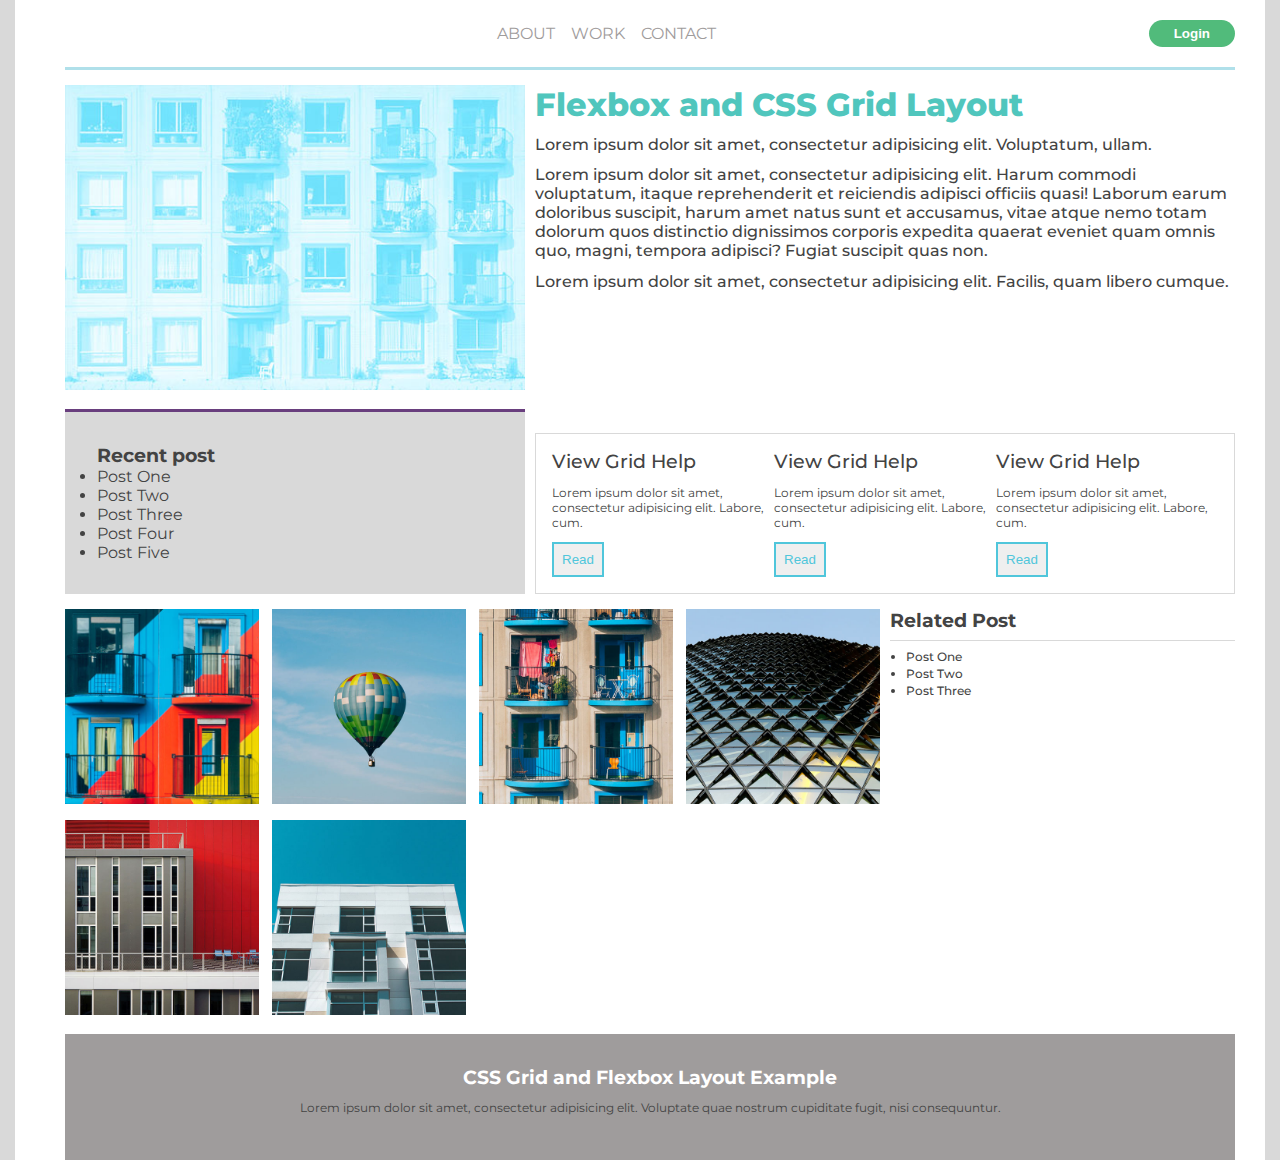
<file: index.html>
<!DOCTYPE html>
<html lang="en">

<head>
	<meta charset="UTF-8">
	<meta name="viewport" content="width=device-width, initial-scale=1">
	<title>Grid and Flex</title>
	<link href="https://fonts.googleapis.com/css2?family=Montserrat:wght@100;400;500;800&display=swap" rel="stylesheet">

	<link rel="stylesheet" href="https://use.fontawesome.com/releases/v5.13.0/css/all.css"
		integrity="sha384-Bfad6CLCknfcloXFOyFnlgtENryhrpZCe29RTifKEixXQZ38WheV+i/6YWSzkz3V" crossorigin="anonymous">

	<link rel="stylesheet" href="css/style.css">
</head>

<body>
	<div class="container">
		<header>
			<p class="logo">
				<a href="#">
					<i class="far fa-file-code"></i>
				</a>
			</p>
			<div class="wrapper-burger">
				<input type="checkbox" id="check-menu">
				<label for="check-menu">MENU</label>
				<div class="burger-line first"></div>
				<div class="burger-line second"></div>
				<div class="burger-line third"></div>
				<div class="burger-line fourth"></div>
				<nav class="main-menu">
					<a href="#" class="burger-link">ABOUT</a>
					<a href="#" class="burger-link">WORK</a>
					<a href="#" class="burger-link">CONTACT</a>
				</nav>
			</div>
			<button type="submit">Login</button>
		</header>

		<div class="hero">
			<img src="images/hero.jpg" alt="hero">
		</div>

		<aside class="sidebar">
			<h3>Recent post</h3>
			<ul>
				<li><a href="#">Post One</a></li>
				<li><a href="#">Post Two</a></li>
				<li><a href="#">Post Three</a></li>
				<li><a href="#">Post Four</a></li>
				<li><a href="#">Post Five</a></li>
			</ul>
		</aside>

		<main>
			<h1>Flexbox and CSS Grid Layout</h1>
			<p>Lorem ipsum dolor sit amet, consectetur adipisicing elit. Voluptatum, ullam.</p>
			<p>Lorem ipsum dolor sit amet, consectetur adipisicing elit. Harum commodi voluptatum, itaque reprehenderit et
				reiciendis adipisci officiis quasi! Laborum earum doloribus suscipit, harum amet natus sunt et accusamus,
				vitae atque nemo totam dolorum quos distinctio dignissimos corporis expedita quaerat eveniet quam omnis quo,
				magni, tempora adipisci? Fugiat suscipit quas non.</p>
			<p>Lorem ipsum dolor sit amet, consectetur adipisicing elit. Facilis, quam libero cumque.</p>
		</main>

		<div class="help">
			<section class="help-item">
				<h3>View Grid Help</h3>
				<p>Lorem ipsum dolor sit amet, consectetur adipisicing elit. Labore, cum.</p>
				<button>Read</button>
			</section>
			<section class="help-item">
				<h3>View Grid Help</h3>
				<p>Lorem ipsum dolor sit amet, consectetur adipisicing elit. Labore, cum.</p>
				<button>Read</button>
			</section>
			<section class="help-item">
				<h3>View Grid Help</h3>
				<p>Lorem ipsum dolor sit amet, consectetur adipisicing elit. Labore, cum.</p>
				<button>Read</button>
			</section>
		</div>

		<div class="gallery">
			<div class="gallery-item"><img src="images/grid-image-01.jpg" alt="image galery"></div>
			<div class="gallery-item"><img src="images/grid-image-02.jpg" alt="image galery"></div>
			<div class="gallery-item"><img src="images/grid-image-03.jpg" alt="image galery"></div>
			<div class="gallery-item"><img src="images/grid-image-04.jpg" alt="image galery"></div>
			<div class="gallery-item"><img src="images/grid-image-05.jpg" alt="image galery"></div>
			<div class="gallery-item"><img src="images/grid-image-06.jpg" alt="image galery"></div>
		</div>

		<aside class="sidebar-related">
			<h3>Related Post</h3>
			<ul>
				<li><a href="#">Post One</a></li>
				<li><a href="#">Post Two</a></li>
				<li><a href="#">Post Three</a></li>
			</ul>
		</aside>

		<footer>
			<h3>CSS Grid and Flexbox Layout Example</h3>
			<p>Lorem ipsum dolor sit amet, consectetur adipisicing elit. Voluptate quae nostrum cupiditate fugit, nisi
				consequuntur.</p>
		</footer>
	</div>
</body>

</html>
</file>
<file: css/style.css>
* {
    box-sizing: border-box;
    margin: 0;
    padding: 0;
}

body {
    font-family: 'Montserrat', sans-serif;
    background-color: #d9d9d9;
    color: #434343;
}

a {
    text-decoration: none;
    color: inherit;
}

.container {
    display: grid;
    grid-template-columns: 40% 30% 30%;
    grid-template-rows: repeat(6, auto);
    grid-column-gap: 10px;
    grid-row-gap: 15px;
    max-width: 1250px;
    margin: 0 auto;
    padding: 0 50px;
    background-color: #fff;
}

header {
    display: flex;
    justify-content: space-between;
    align-items: center;
    grid-column: 1/4;
    grid-row: 1/2;
    border-bottom: 3px solid #b0e0ea;
    color: #9f9c9c;
    padding: 20px 0;
}

header > .logo i {
    font-size: 2em;
    color: #50c6bd;
}

.main-menu {
    display: flex;
    list-style-type: none;    
}

.burger-link {
    margin: 0 .5rem;
}
#check-menu {
    display: none;
}
label {
    display: none;
}

header > button {
    background-color: #51bb7b;
    color: #fff;
    padding: 6px 25px;
    border-radius: 1.3rem;
    border-style: none;
    cursor: pointer;
    font-weight: 600;
}

.hero {
    grid-column: 1/2;
    grid-row: 2/3;
}

.hero > img {
    width: 100%;
}

.sidebar {
    grid-column: 1/2;
    grid-row: 3/5;
    border-top: 3px solid #693f7e;
    background-color: #d9d9d9;
    padding: 2rem;
}

main {
    grid-column: 2/4;
    grid-row: 2/4;
}

main > h1 {
    color: #50c6bd;
    font-weight: 800;
    margin-bottom: .5rem;
}

main > p {
    margin: .7rem 0;
    font-weight: 500;
}

.help {
    display: flex;
    justify-content: space-around;
    grid-column: 2/4;
    grid-row: 4/5;
    border: 1.5px solid #d9d9d9;
    padding: 1rem;
}

.help-item {
    display: flex;
    flex-direction: column;
    justify-content: space-between;
    align-items: flex-start;
}

.help-item > h3 {
    font-weight: 500; 
}

.help-item button {
    border: 2px solid #50c6db;
    color: #50c6db;
    padding: .5rem;
    font-weight: 500;
    cursor: pointer;
}

.help-item p {
    margin: .75rem 0;
    font-size: .75rem;
}

.gallery {
    display: grid;
    grid-column: 1/3;
    grid-row: 5/6;
    grid-template-columns: repeat(auto-fit, minmax(160px, 1fr));
    grid-gap: .8rem;
}

.gallery-item > img {
    width: 100%;
}

.sidebar-related > h3 {
    margin-bottom: .5rem;
    padding-bottom: .5rem;
    border-bottom: 1px solid #d9d9d9;
}
.sidebar-related > ul {
    margin-left: 1rem;
}

.sidebar-related > ul > li {
    margin: .1rem 0;
}

.sidebar-related > ul > li {
    font-size: .75rem;
    font-weight: 500;
}

footer {
    grid-column: 1/4;
    grid-row: 6/7;
    background-color: #9f9c9c;
    text-align: center;
    padding: 2rem 0;
}

footer > h3 {
    color: #fff;
    margin-bottom: .7rem;
}

footer > p {
    margin-bottom: .8rem;
    font-size: .75rem;
}

@media screen and (max-width: 768px) {
    .container {
        grid-template-rows: repeat(7, auto);
    }
    .gallery {
        grid-column: 1/4;
    }
    
    .sidebar-related {
        grid-column: 1/4;
        grid-row: 6/7;
    }
    footer {
        grid-row: 7/8;
    }
}


@media (max-width: 580px) {
    
    
    .container {
    display: grid;
    grid-template-columns: 1fr;
}
    
    .wrapper-burger {
            display:grid;
            min-width: 280px;
        margin: 5px;
            background-color: #E7EAED;
            color: #50C6BD;
            position: relative;
            text-align: center;
        }
                
        label {
            display: block;
            width: 100%;
            line-height: 40px;
            cursor: pointer;
        }
        
        .burger-line {
            position:absolute;
            top: 8px;
            right: 10px;
            width: 35px;
            height: 2px;
            background-color: #50C6BD;
            transition: .5s all;
        }
        
        .second, .third {
            top: 18px;
        }
        
        .fourth {
            top: 28px;
        }
        
        .main-menu {
            display: block;
            position:absolute;
            left: 0;
            bottom: 0;
            width: 100%;
            transform: translateY(100%);
            max-height: 0;
            font-size: 0;
            overflow: hidden;
            transition: 0.7s all;
        }
        
        .burger-link {
            display: block;
            min-width: 50%;
            padding: 5px;
            color: #50C6BD;
            text-decoration: none;
            border-top: 1px solid rgba(255, 255, 255, 0.28);
            background-color: #E7EAED;
        }
    
        
        #check-menu:checked ~ .main-menu {
            max-height: 400px;
            font-size: 16px;
        }
        
        #check-menu:checked ~ .first,
        #check-menu:checked ~ .fourth {
            display: none;
        }
        
        #check-menu:checked ~ .second {
            transform: rotate(45deg);
        }
        
        #check-menu:checked ~ .third {
            transform: rotate(-45deg);
        }
    
    main {
        grid-row: 2/3;
    }
    
    .help {
        grid-row: 3/4;
    }
    
    .hero {
        grid-column: 2/4;
        grid-row: 4/5;
        
    }
    
    .sidebar {
        grid-column: 1/4;
        grid-row: 5/5;
    }
    
    .gallery {
        grid-row: 7/8;
    }
    
    footer {
        grid-row: 8/9;
    }
        
}
</file>
